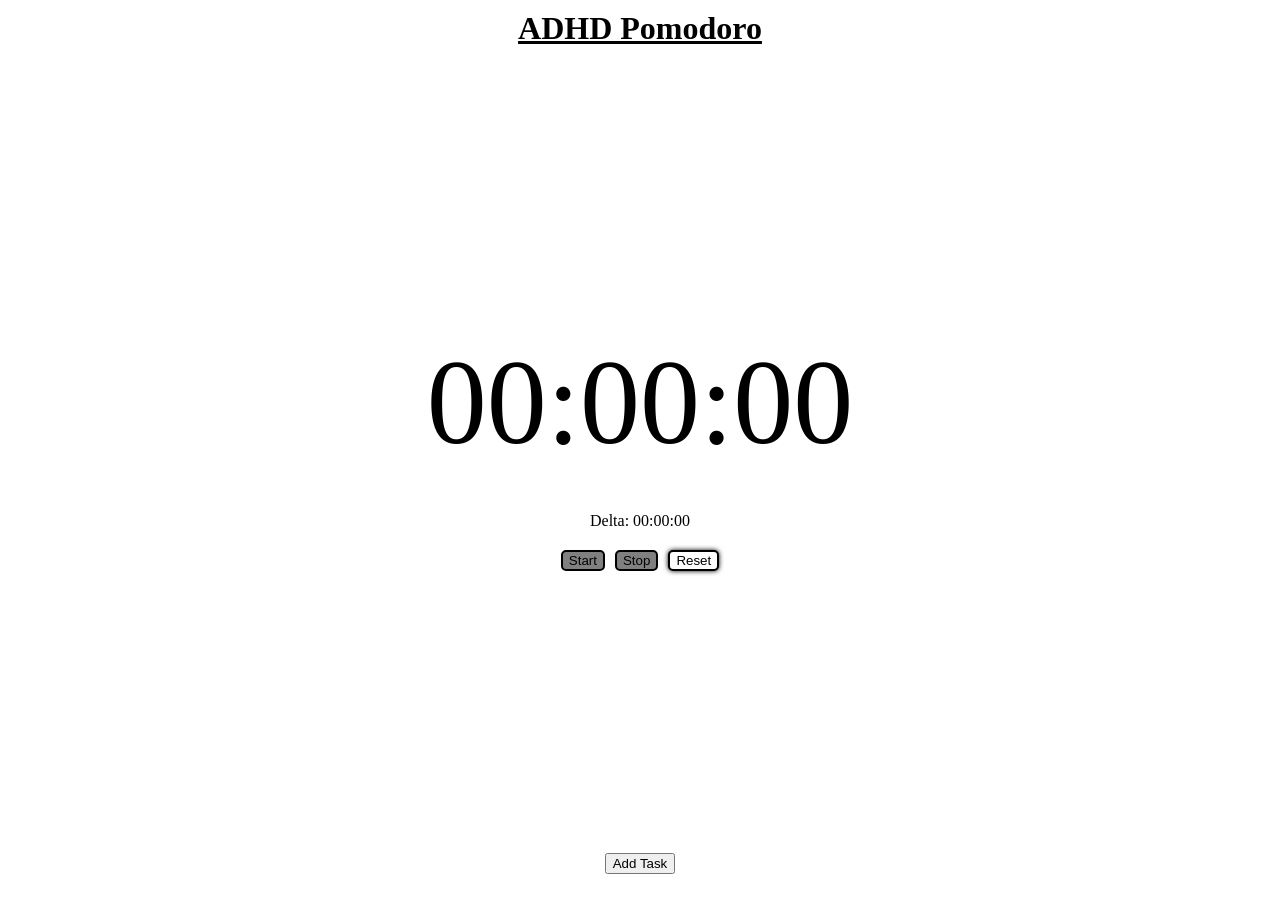
<file: index.html>
<!DOCTYPE html>
<html lang="en">
<head>
    <meta charset="UTF-8">
    <meta name="viewport" content="width=device-width, initial-scale=1.0">
    <title>ADHD Pomodoro</title>
    <link rel="stylesheet" href="index.css">
</head>
<body>
    <h1 id="title">ADHD Pomodoro</h1>
    <div id="timerContainer">
        <!-- insert svg here -->
        <div id="timer">00:00:00</div>
        <div id="deltaTimer">Delta: 00:00:00</div>
        <div id="buttons">
            <button class="inactive" id="timerStart">Start</button><button class="inactive" id="timerStop">Stop</button><button id="timerReset">Reset</button>
        </div>
    </div>
    <div id="toDoList">
        <ul>
            <li id="addTask"><button>Add Task</button></li>
        </ul>
    </div>
    <script src="https://ajax.googleapis.com/ajax/libs/jquery/3.7.1/jquery.min.js"></script>
    <script type='module' src="main.js"></script>
    <script type="module" src="task.js"></script>
    <script type="module" src="timer.js"></script>
</body>
</html>
</file>
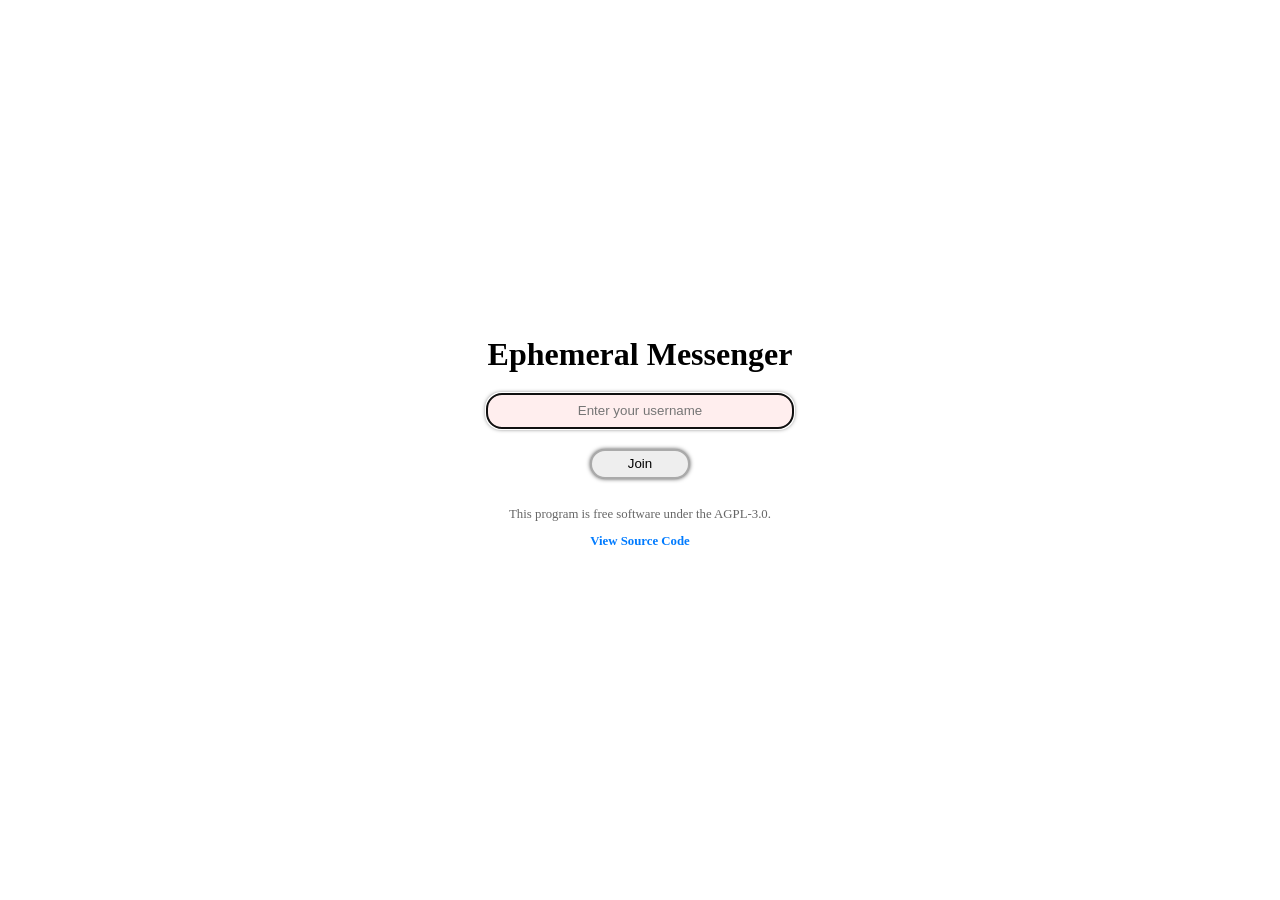
<file: public/index.html>
<!DOCTYPE html>
<html lang="en">
<head>
    <meta charset="UTF-8">
    <meta name="viewport" content="width=device-width, initial-scale=1.0">
    <title>Ephemeral Messenger</title>
    <link rel="stylesheet" href="main.css">
</head>
<body>
    <h1>Ephemeral Messenger</h1>
    <div id="errorMessage"></div>
    <div><input type="text" placeholder="Enter your username"><button>Join</button></div>
    <footer class="source-footer">
        <p>This program is free software under the AGPL-3.0.</p>
        <a href="https://github.com/EzraMansor/ephemeral-messenger" target="_blank" rel="noopener noreferrer">
            <i class="fab fa-github"></i> View Source Code
        </a>
    </footer>
    <script src="js/login.js"></script>
</body>
</html>
</file>
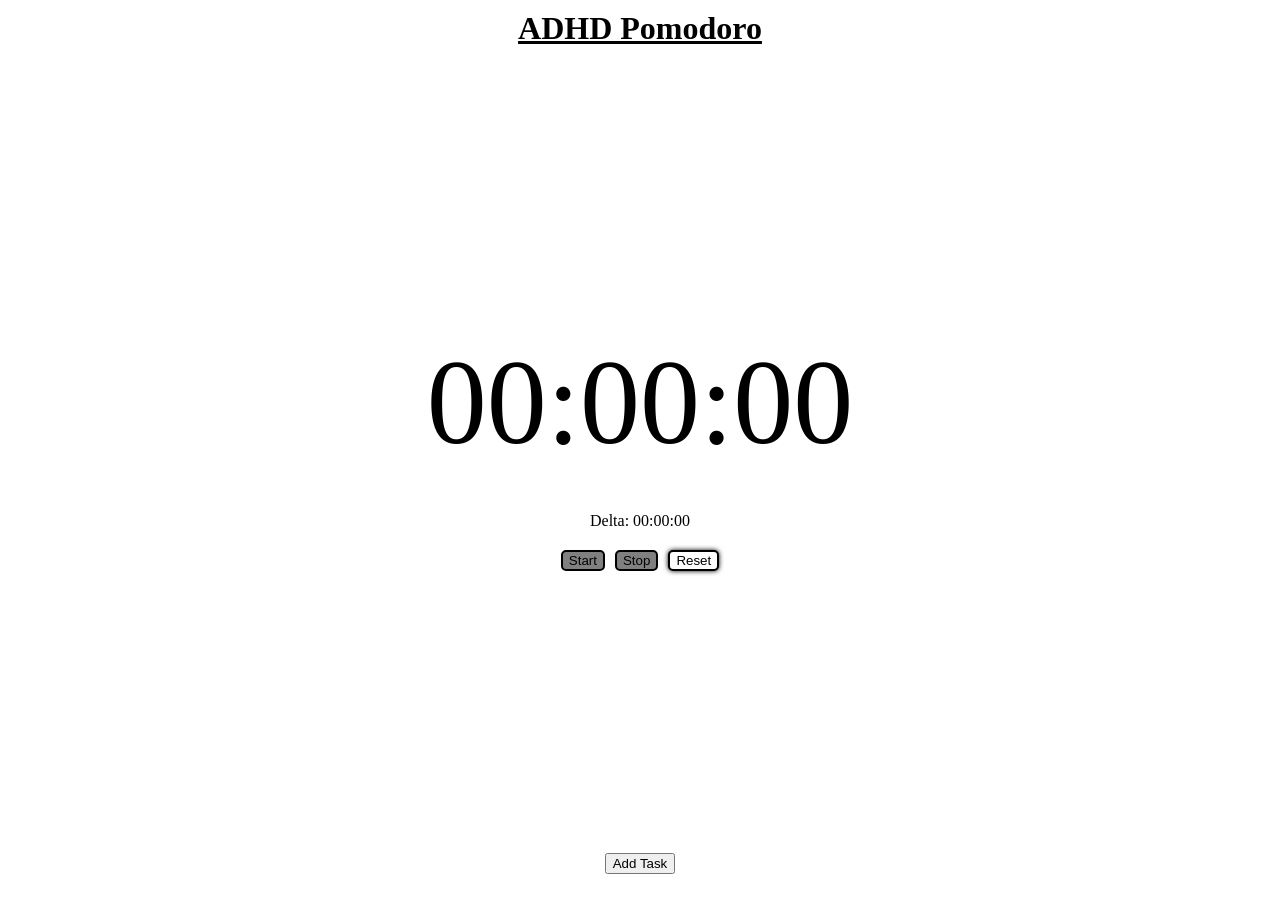
<file: public/chat.html>
<!DOCTYPE html>
<html lang="en">
<head>
    <meta charset="UTF-8">
    <title>Ephemeral Messenger</title>
    <link rel="stylesheet" href="chat.css">
</head>
<body>

  <main id="app-container">
    <div id="rooms-sidebar">
      <h2>Active Rooms</h2>
      <div class='room' id="addroom">+ Add New Room</div>
    </div>

    <div id="chat-section">
      <div class="chat-titlebar">Current Room Name</div>
      <div class="chat-messages"></div>
      <div class="chat-input">
          <input type="text" placeholder="Type a message...">
          <button>Send</button>
      </div>
    </div>

    <div id="members-sidebar">
      <h2>Active Members</h2>
      <div class="member" id="adduser">+ Add User</div>
    </div>
  </main>

  <footer class="source-footer">
    <p>This program is free software under the AGPL-3.0. 
      <a href="https://github.com/EzraMansor/ephemeral-messenger" target="_blank" rel="noopener noreferrer">View Source Code</a>
    </p>
  </footer>

  <script type="module" src="./js/main.js"></script>
</body>
</html>
</file>
<file: index.css>
html, body {
    padding: 0;
    margin: 0;
}

body {
    margin: 0;
    padding: 0;
    display: flex;
    flex-direction: column;
    height: 100vh;
    width: 100vw;
    justify-content: center;
    align-items: center;
}

#title {
    margin: 10px;
    margin-bottom: auto;
    text-decoration: underline;
}

#timerContainer {
    margin: auto 0 auto;
    padding: 0;
    display: flex;
    flex-direction: column;
    justify-content: center;
    align-items: center;
}

#timer, #deltaTimer {
    text-align: center;
    margin: 20px;
}

#timer {
    font-size: 120px;
    display: flex;
    flex-direction: row;
    justify-content: center;
    align-items: center;
    word-spacing: 0;
}

#deltaTImer {
    font-size: 38px;
}

#buttons {
    display: flex;
    flex-direction: row;
    gap: 10px;
}

#buttons button {
    background-color: white;
    border: 2px solid black;
    border-radius: 5px;
    box-shadow: 0px 0px 5px black;
    transition: background-color 50ms linear, box-shadow 150ms ease-in-out;
}

#buttons button:hover {
    background-color: gainsboro;
}

#buttons button:active {
    background-color: whitesmoke;
    box-shadow: none;
}

#toDoList {
    margin: 10px;
    margin-top: auto;
    justify-content: center;
    align-items: center;
}

#toDoList ul {
    list-style-type: none;
    padding: 0;
    display: flex;
    flex-direction: column;
    align-items: center;
    justify-content: center;
}

.task, #addTask {
    text-align: center;
    display: flex;
    flex-direction: row;
    align-items: center;
    justify-content: center;
}

.task * {
    margin-left: 2px;
    margin-right: 2px;
}

#addTask {
    all: unset;
    margin: 0;
    padding: 0;
    background-color: none;
    border: none;
    cursor: pointer;
}

.completed {
    text-decoration: line-through solid black 2px;
}

.inactive {
    background-color: gray !important;
    box-shadow: none !important;
    pointer-events: none;
}
</file>
<file: public/main.css>
html, body {
    display: flex;
    flex-direction: column;
    align-items: center;
    justify-content: center;
    height: 100%;
}

h1 {
    padding: 0px;
    margin: 0px;
}

#errorMessage {
    margin: 10px;
    padding: 0px;
}

div {
    display: flex;
    flex-direction: column;
    align-items: center;
    justify-content: center;
}

input, button {
    background-color: #eee;
    border: solid #aaaaaa 2px;
    box-shadow: 0px 0px 5px -1px;
    border-radius: 15px;
    transition: box-shadow 0.25s ease;
}

input {
    width: 300px;
    height: 30px;
    margin: 0px;
    margin-bottom: 10px;
    text-align: center;
    transition: background-color 0.25s ease;
}

input:focus {
    background-color: rgb(255, 238, 238);
}

button {
    width: 100px;
    height: 30px;
    margin: 0px;
    margin-top: 10px;
    transition: width 0.25s ease, height 0.25s ease, background-color 0.25s ease;
}

button:hover {
    width: 105px;
    height: 35px;
    background-color: rgb(255, 238, 238);
}

button:active {
    background-color: rgb(222, 196, 196);
    box-shadow: none;
}

.source-footer {
    text-align: center;
    padding: 15px;
    font-size: 0.8rem;
    color: #666;
}

.source-footer a {
    color: #007bff;
    text-decoration: none;
    font-weight: bold;
}

.source-footer a:hover {
    text-decoration: underline;
}
</file>
<file: public/chat.css>
/* Core Page Layout */
body {
    margin: 0;
    font-family: Arial, sans-serif;
    display: flex;
    flex-direction: column; 
    height: 100vh;
    overflow: hidden;
}

/* Forces the horizontal layer to consume all vertical space above the footer */
#app-container {
    display: flex;
    flex-direction: row;
    flex: 1; 
    width: 100%;
    overflow: hidden;
}

/* Left sidebar: Active rooms */
#rooms-sidebar {
    width: 20%;
    background-color: #f4f4f4;
    border-right: 1px solid #ddd;
    padding: 10px;
    box-sizing: border-box;
    display: flex;
    flex-direction: column;
    height: 100%; /* Forces column to stretch to the container base */
}

#rooms-sidebar h2 {
    margin-top: 0;
    font-size: 16px;
}

.room {
    display: flex;
    justify-content: space-between;
    align-items: center;
    padding: 8px;
    margin-bottom: 5px;
    background-color: #fff;
    border: 1px solid #ccc;
    cursor: pointer;
}

.room button {
    padding: 2px;
    margin: 0px;
}

#timer {
    margin-top: auto;
}

/* Restores layout properties and borders to the action buttons */
#addroom, #adduser {
    display: block;
    text-align: center;
    background-color: #fff;
    border: 1px solid #ccc;
    padding: 8px;
    margin-bottom: 5px;
    box-sizing: border-box;
}

#addroom:hover, #adduser:hover {
    cursor: pointer;
    background-color: #f0f0f0;
}

/* Middle section: Chat area */
#chat-section {
    flex: 1;
    display: flex;
    flex-direction: column;
    height: 100%;
}

.chat-titlebar {
    background-color: #eee;
    padding: 10px;
    border-bottom: 1px solid #ddd;
    font-weight: bold;
}

.chat-messages {
    flex: 1;
    padding: 10px;
    overflow-y: auto;
    background-color: #fafafa;
}

.chat-messages .global {
    text-align: center;
    font-size: 10px;
    color: gray;
}

.chat-input {
    border-top: 1px solid #ddd;
    padding: 10px;
    display: flex;
}

.chat-input input {
    flex: 1;
    padding: 8px;
    border: 1px solid #ccc;
    border-radius: 4px;
}

.chat-input button {
    margin-left: 10px;
    padding: 8px 12px;
    border: none;
    background-color: #007bff;
    color: white;
    border-radius: 4px;
    cursor: pointer;
}

/* Right sidebar: Active members */
#members-sidebar {
    width: 20%;
    background-color: #f4f4f4;
    border-left: 1px solid #ddd;
    padding: 10px;
    box-sizing: border-box;
    height: 100%; /* Forces column to stretch to the container base */
}

#members-sidebar h2 {
    margin-top: 0;
    font-size: 16px;
}

.member {
    padding: 8px;
    margin-bottom: 5px;
    background-color: #fff;
    border: 1px solid #ccc;
}

#error {
    position: fixed;
    background-color: #ccc;
    border: 1px solid #aaa;
    border-radius: 10px;
    height: 200px;
    width: 400px;
    padding: 50px;
    display: flex;
    flex-direction: column;
    justify-content: center;
    align-items: center;
    top: 50%;
    left: 50%;
    transform: translate(-50%, -50%);
    box-shadow: 0px 0px 1000px 1000px rgba(0, 0, 0, 0.704);
}

#error p {
    margin: 30px;
}

#error button {
    padding: 3px 10px;
    border-radius: 5px;
}

/* Thin Fixed-Bottom Footer */
.source-footer {
    width: 100%;
    height: 35px; 
    background-color: #f9f9f9;
    border-top: 1px solid #ddd;
    display: flex;
    justify-content: center;
    align-items: center;
    box-sizing: border-box;
}

.source-footer p {
    margin: 0;
    font-size: 0.75rem;
    color: #666;
}

.source-footer a {
    color: #007bff;
    text-decoration: none;
    font-weight: bold;
    margin-left: 5px;
}

.source-footer a:hover {
    text-decoration: underline;
}
</file>
